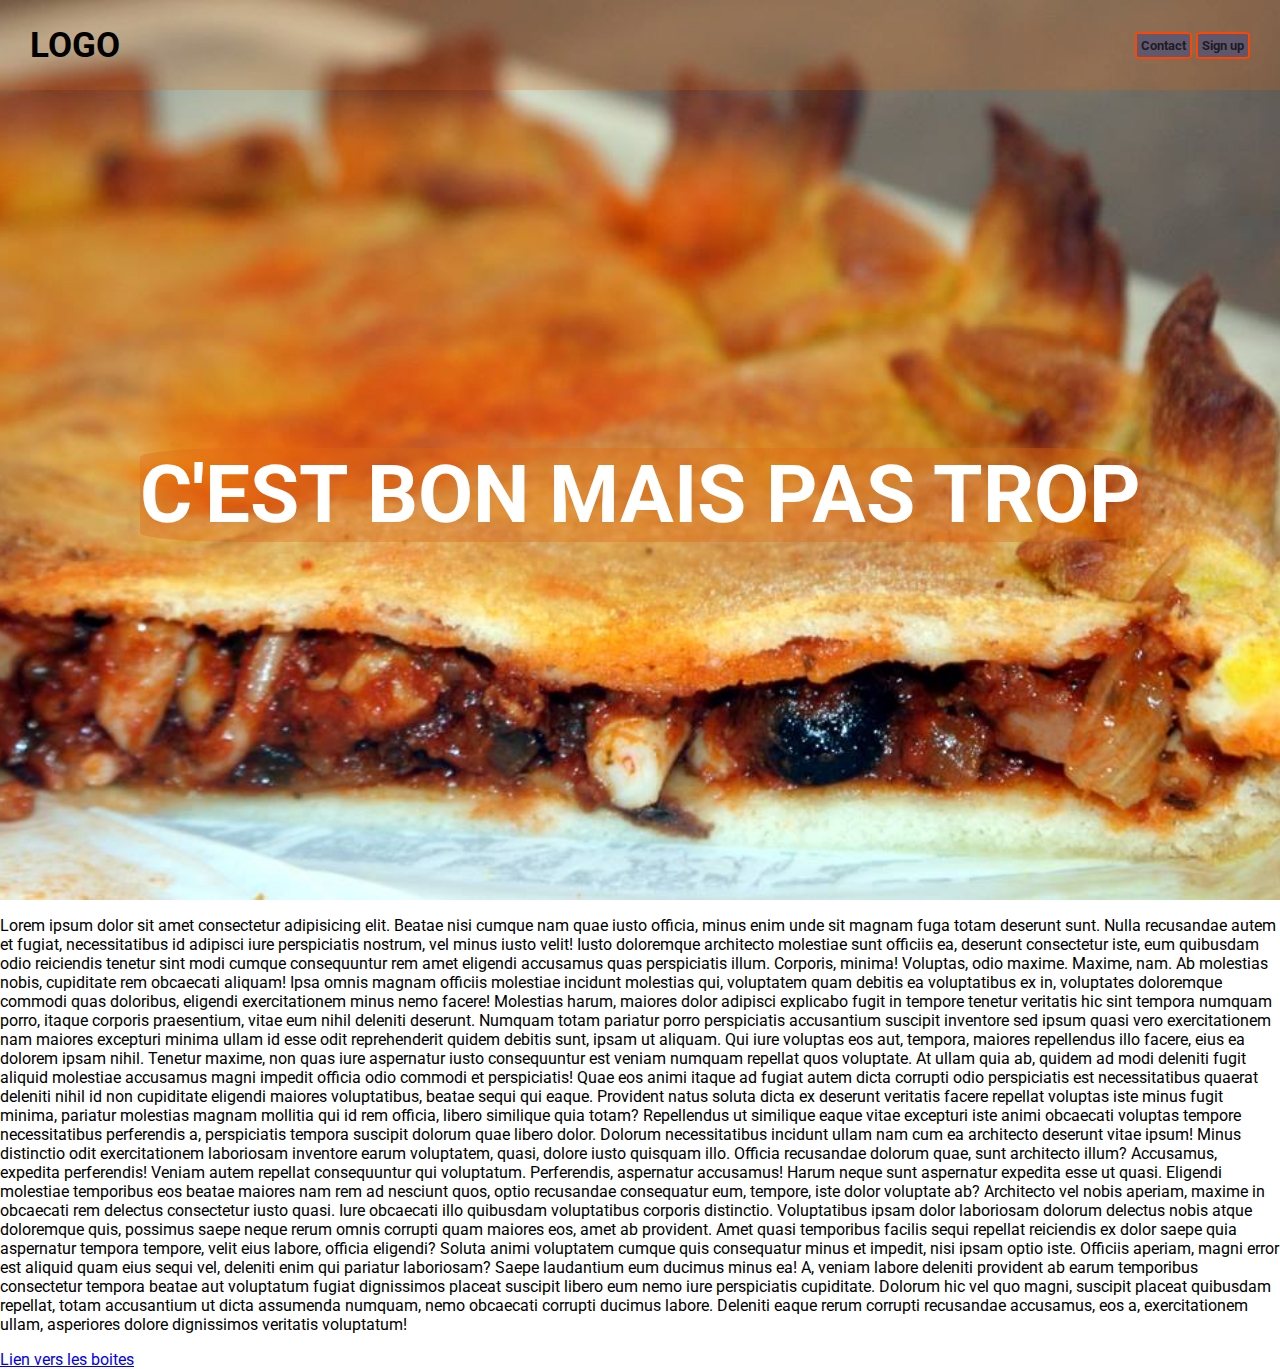
<file: index.html>
<!DOCTYPE html>
<html lang="en">
<head>
    <meta charset="UTF-8">
    <meta http-equiv="X-UA-Compatible" content="IE=edge">
    <meta name="viewport" content="width=device-width, initial-scale=1.0">
    <title>Document</title>
    <link rel="stylesheet" href="style.css">
</head>
<body>
    

<div class="header">
    <div class="topbar">
        <span class="logo">logo</span>

        <div class="buttons">
            <button class="button">Contact</button>
            <button class="button">Sign up</button>

        </div>
    
    </div>
     <div class="lowerHeader">
        <span class="punchline">c'est bon mais pas trop</span>

     </div>

</div>

<div class="container">
    <p>Lorem ipsum dolor sit amet consectetur adipisicing elit. Beatae nisi cumque nam quae iusto officia, minus enim unde sit magnam fuga totam deserunt sunt. Nulla recusandae autem et fugiat, necessitatibus id adipisci iure perspiciatis nostrum, vel minus iusto velit! Iusto doloremque architecto molestiae sunt officiis ea, deserunt consectetur iste, eum quibusdam odio reiciendis tenetur sint modi cumque consequuntur rem amet eligendi accusamus quas perspiciatis illum. Corporis, minima! Voluptas, odio maxime. Maxime, nam. Ab molestias nobis, cupiditate rem obcaecati aliquam! Ipsa omnis magnam officiis molestiae incidunt molestias qui, voluptatem quam debitis ea voluptatibus ex in, voluptates doloremque commodi quas doloribus, eligendi exercitationem minus nemo facere! Molestias harum, maiores dolor adipisci explicabo fugit in tempore tenetur veritatis hic sint tempora numquam porro, itaque corporis praesentium, vitae eum nihil deleniti deserunt. Numquam totam pariatur porro perspiciatis accusantium suscipit inventore sed ipsum quasi vero exercitationem nam maiores excepturi minima ullam id esse odit reprehenderit quidem debitis sunt, ipsam ut aliquam. Qui iure voluptas eos aut, tempora, maiores repellendus illo facere, eius ea dolorem ipsam nihil. Tenetur maxime, non quas iure aspernatur iusto consequuntur est veniam numquam repellat quos voluptate. At ullam quia ab, quidem ad modi deleniti fugit aliquid molestiae accusamus magni impedit officia odio commodi et perspiciatis! Quae eos animi itaque ad fugiat autem dicta corrupti odio perspiciatis est necessitatibus quaerat deleniti nihil id non cupiditate eligendi maiores voluptatibus, beatae sequi qui eaque. Provident natus soluta dicta ex deserunt veritatis facere repellat voluptas iste minus fugit minima, pariatur molestias magnam mollitia qui id rem officia, libero similique quia totam? Repellendus ut similique eaque vitae excepturi iste animi obcaecati voluptas tempore necessitatibus perferendis a, perspiciatis tempora suscipit dolorum quae libero dolor. Dolorum necessitatibus incidunt ullam nam cum ea architecto deserunt vitae ipsum! Minus distinctio odit exercitationem laboriosam inventore earum voluptatem, quasi, dolore iusto quisquam illo. Officia recusandae dolorum quae, sunt architecto illum? Accusamus, expedita perferendis! Veniam autem repellat consequuntur qui voluptatum. Perferendis, aspernatur accusamus! Harum neque sunt aspernatur expedita esse ut quasi. Eligendi molestiae temporibus eos beatae maiores nam rem ad nesciunt quos, optio recusandae consequatur eum, tempore, iste dolor voluptate ab? Architecto vel nobis aperiam, maxime in obcaecati rem delectus consectetur iusto quasi. Iure obcaecati illo quibusdam voluptatibus corporis distinctio. Voluptatibus ipsam dolor laboriosam dolorum delectus nobis atque doloremque quis, possimus saepe neque rerum omnis corrupti quam maiores eos, amet ab provident. Amet quasi temporibus facilis sequi repellat reiciendis ex dolor saepe quia aspernatur tempora tempore, velit eius labore, officia eligendi? Soluta animi voluptatem cumque quis consequatur minus et impedit, nisi ipsam optio iste. Officiis aperiam, magni error est aliquid quam eius sequi vel, deleniti enim qui pariatur laboriosam? Saepe laudantium eum ducimus minus ea! A, veniam labore deleniti provident ab earum temporibus consectetur tempora beatae aut voluptatum fugiat dignissimos placeat suscipit libero eum nemo iure perspiciatis cupiditate. Dolorum hic vel quo magni, suscipit placeat quibusdam repellat, totam accusantium ut dicta assumenda numquam, nemo obcaecati corrupti ducimus labore. Deleniti eaque rerum corrupti recusandae accusamus, eos a, exercitationem ullam, asperiores dolore dignissimos veritatis voluptatum!</p>
<a href="/boites">Lien vers les boites</a>

</div>
</body>
</html>
</file>
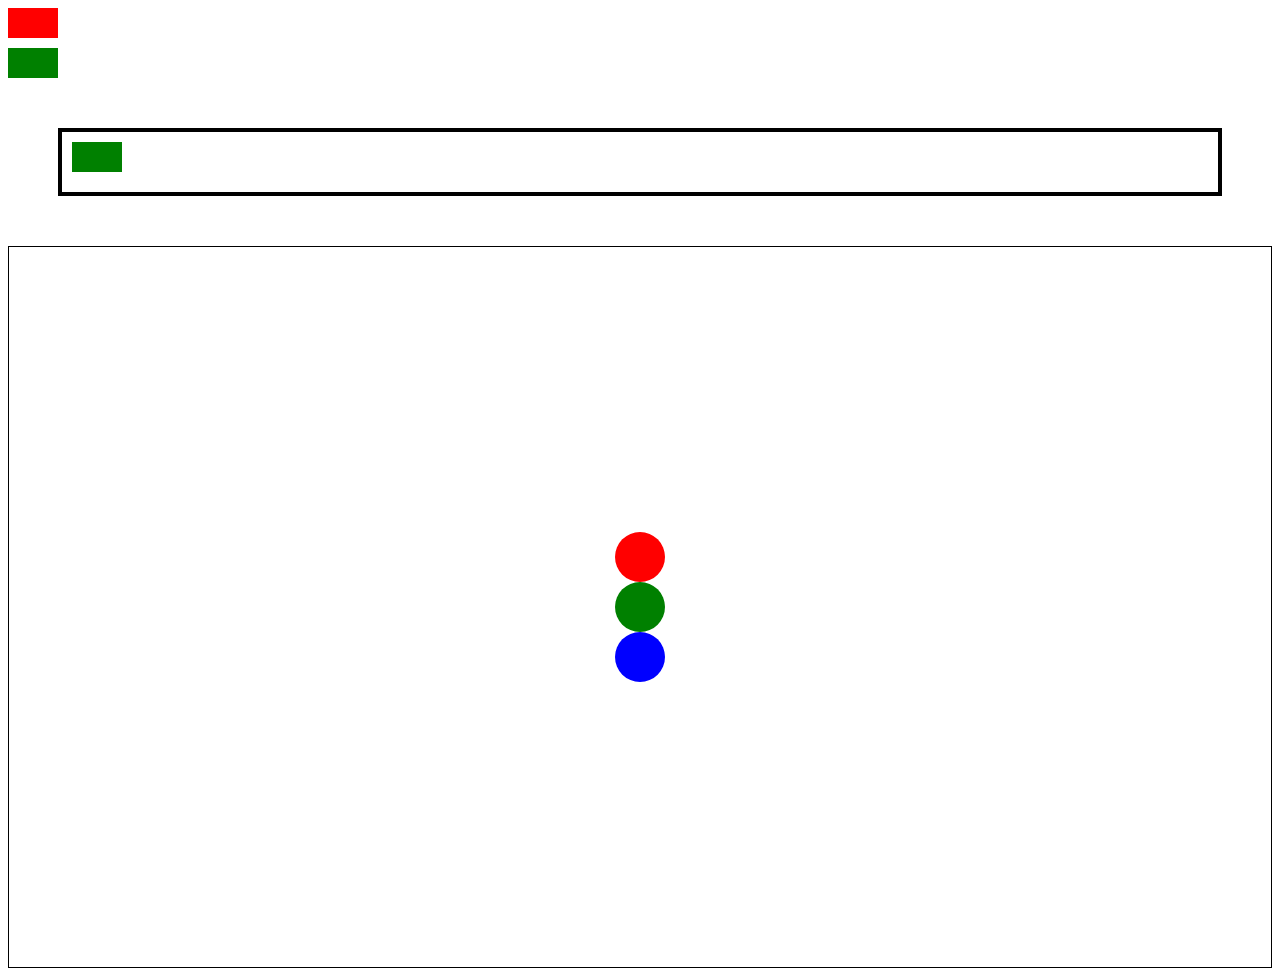
<file: boites/index.html>
<!DOCTYPE html>
<html lang="en">
<head>
    <meta charset="UTF-8">
    <meta http-equiv="X-UA-Compatible" content="IE=edge">
    <meta name="viewport" content="width=device-width, initial-scale=1.0">
    <title>boites</title>
    <link rel="stylesheet" href="style.css">
</head>
<body>

<div class="boite"></div>
<div class="boite verte"></div>


<div class="grandeBoite">
    <div class="boite verte"></div>
</div>


<div class="container">

    <div class="cercle rouge"></div>
    <div class="cercle vert"></div>

    <div class="cercle bleu"></div>

    
</div>


</body>
</html>
</file>
<file: style.css>
@import url('https://fonts.googleapis.com/css2?family=Roboto&display=swap');
body{
    margin: 0;
}

*{
    font-family:  'Roboto', sans-serif;
}


.topbar{
    background-color: rgba(222, 103, 23, 0.236);
    margin: 0;
    height: 10%;
    display: flex;
    align-items: center;
    justify-content: space-between;
    padding-left: 30px;
    padding-right: 30px;

}
.lowerHeader{
    height: 90%;
    display: flex;
    justify-content: center;
    align-items: center;
}
.logo{
    font-size: 2.2rem;
    font-weight: bolder;
    text-transform: uppercase;
}

.button{
    background-color: rgba(82, 82, 120, 0.744);
    border-radius: 10%;
    border : orangered 2px solid;
    padding: 4px;
    color: rgba(0, 0, 0, 0.69);
    font-weight: bolder;
}
.header{
    background-image: url("tielle.jpg");
height: 100vh;
background-repeat: no-repeat;
background-size: cover;
background-position:bottom;

}

.punchline{
    background-color: rgba(222, 102, 23, 0.37);    font-weight: bolder;
    text-transform: uppercase;
    font-size: 5rem;
    color: white;
    border-radius: 10%;
    
}
</file>
<file: boites/style.css>
.boite{
    background-color: red;
    height: 30px;
    width: 50px;
    margin-bottom: 10px;
}

.verte{
    background-color: green;
    
}

.grandeBoite{

    border: 4px black solid;    

    margin : 50px ;
    padding: 10px;
    
}
.container{

    border: 1px solid black;
    height:80vh;

    display: flex;
    justify-content: center;
    align-items: center;
    flex-direction: column;

    
}

/* 50 pixels de diametre*/
.cercle{

    height: 50px;
    width: 50px;
    border-radius: 50%;

}
.vert{
    background-color: green;
}
.rouge{
    background-color: red;
}
.bleu{
    background-color: blue;
}
</file>
